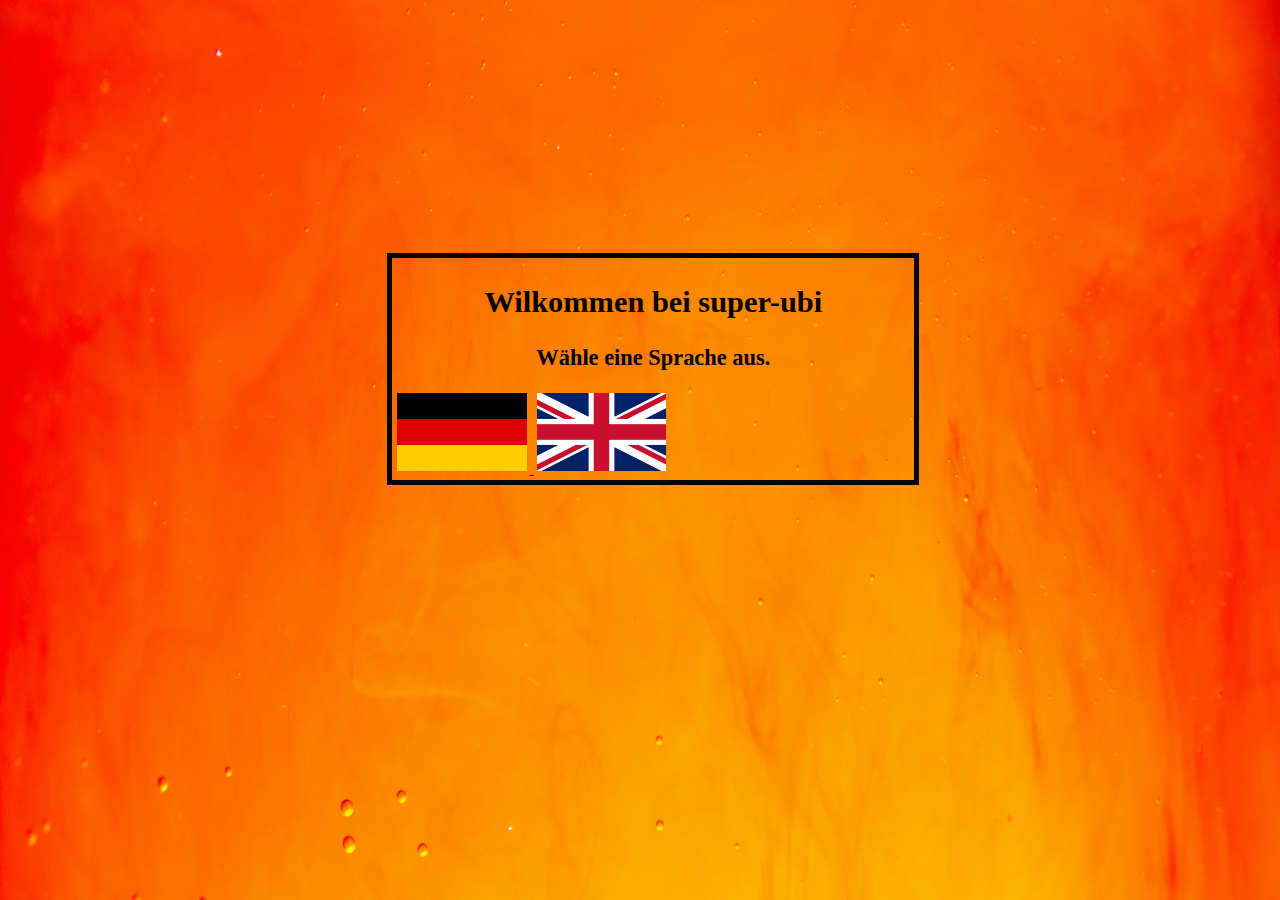
<file: index.html>
<!DOCTYPE html>
<html lang="de-DE">
<head>
    <title>Ubi ist super</title>
    <link rel="stylesheet" href="style.css">
    <link rel="scriptsheet" href="script.js">
    <meta charset="UTF-8"
    <meta name="viewport" content="width=device-width, initial-scale=1.0">
</head>
<body id="mm_bg">
<div class="mm_box">
     <h2 style="text-align: center; font-size: 1.9em;">Wilkommen bei super-ubi</h2>
     <h2 style="text-align: center; font-size: 1.4em;">Wähle eine Sprache aus.</h2>
     <a href="null.html"> <!-- german -->
        <img id="mm_flag" src="img/de.png" alt="german flag">
     </a>

     <a href="null.html"> <!-- english -->
        <img id="mm_flag" src="img/uk.png" alt="great british flag">
     </a>
</div>
</body>
</html>
</file>
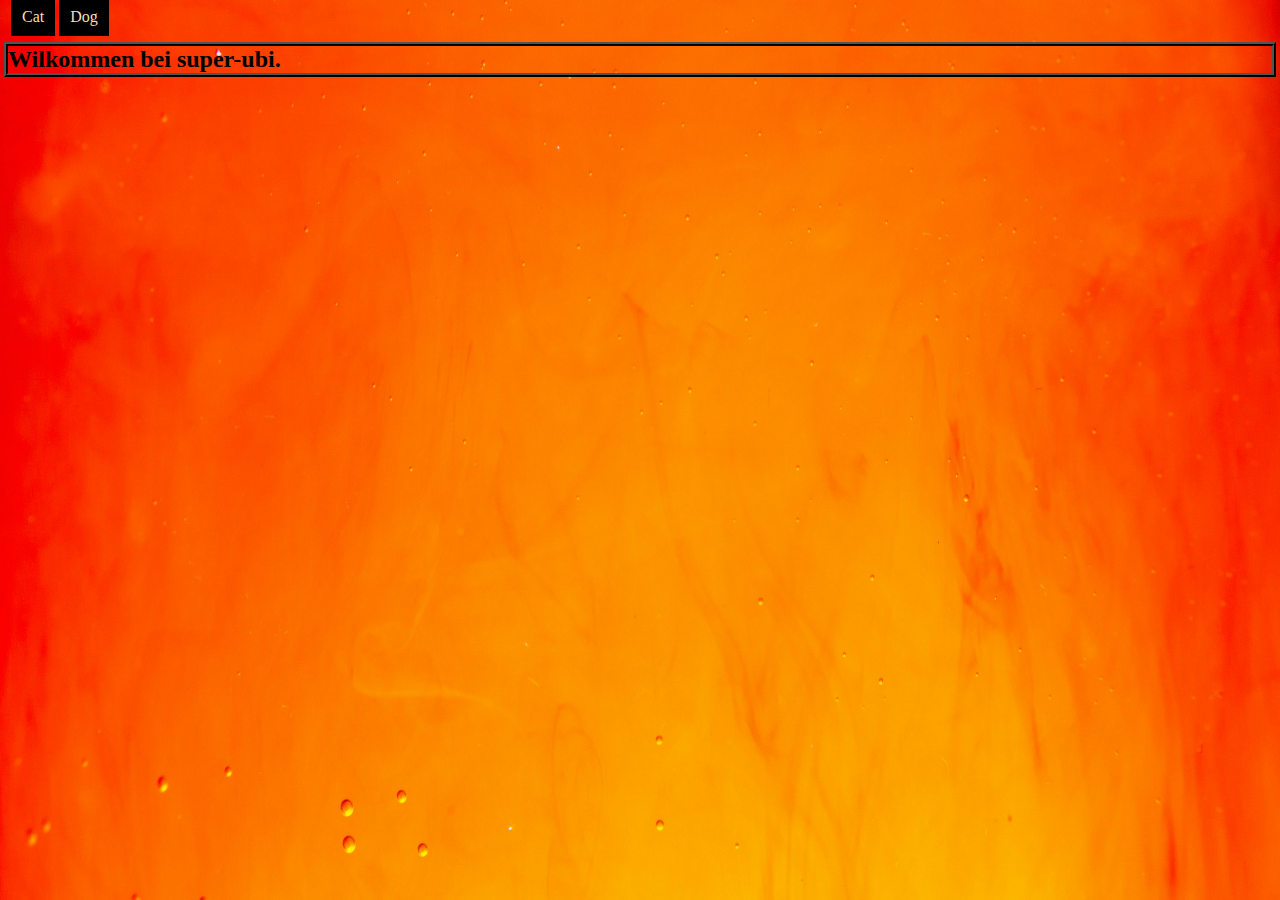
<file: DE.html>
<!DOCTYPE html>
<html lang="de-DE">
<head>
    <title>Ubi ist super</title>
    <link rel="stylesheet" href="style.css">
    <link rel="scriptsheet" href="script.js">
    <meta charset="UTF-8"
    <meta name="viewport" content="width=device-width, initial-scale=1.0">
</head>
<style>
    li#navele {
        margin: 5px 0px 5px 0px;
        display: inline;
        border: 1px black solid;
        padding: 10px;
        background-color: black;
        color: wheat;
    }
</style>
<body id="mm_bg">
    <ul style="list-style-type: none; margin: 3px; padding: 0;">
        <li id="navele">Cat</li>
        <li id="navele">Dog</li>
    </ul>
    <h2 style="font-weight: bold;;outline: 5px ridge black;  outline-width: 0.2em;">Wilkommen bei super-ubi.</h2>
</body>
</html>
</file>
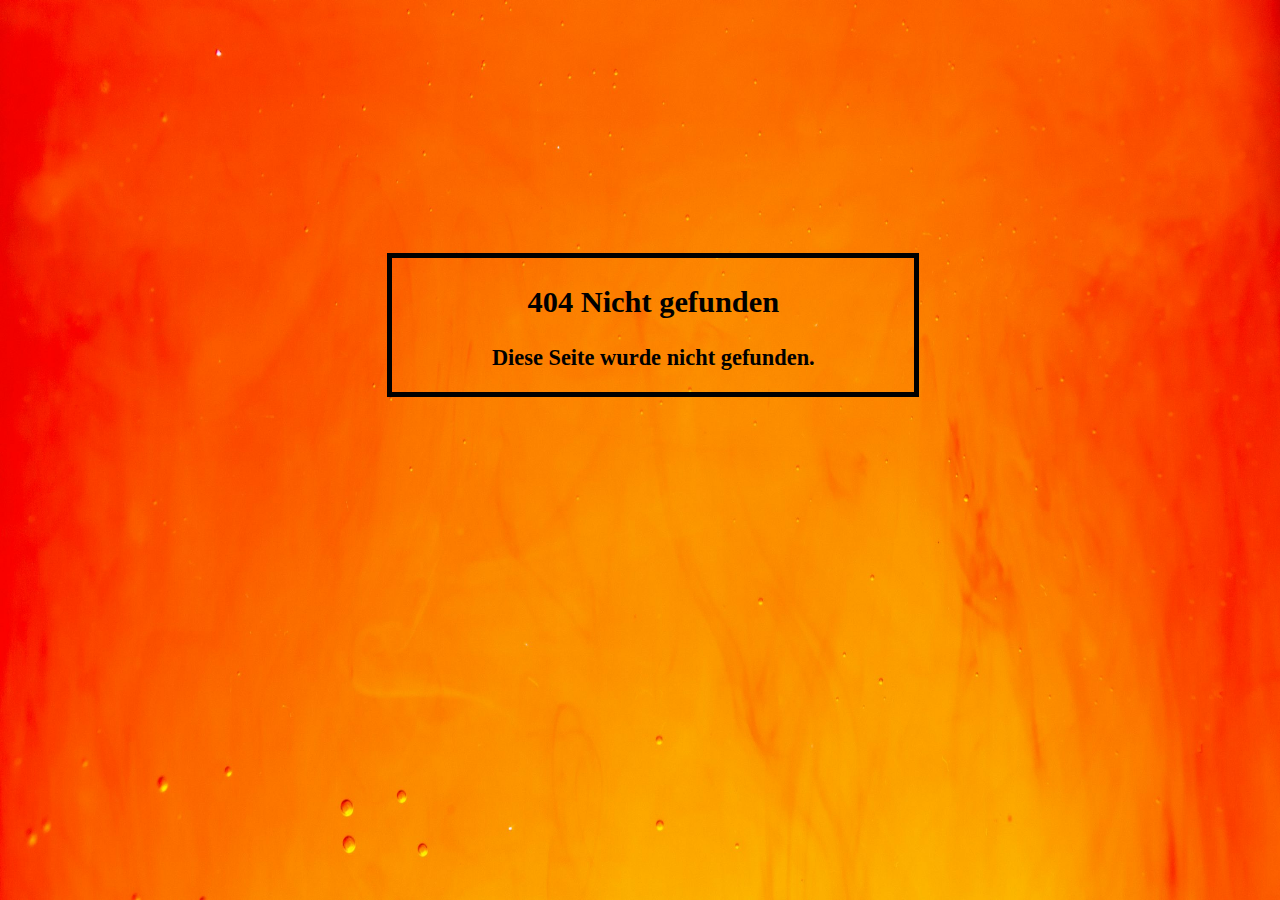
<file: null.html>
<!DOCTYPE html>
<html lang="de-DE">
<head>
    <title>Upps!</title>
    <link rel="stylesheet" href="style.css">
    <link rel="scriptsheet" href="script.js">
    <meta charset="UTF-8"
    <meta name="viewport" content="width=device-width, initial-scale=1.0">
</head>
<style>
.fof_box {
    margin-top: 20%;
    margin-left: 30%;
    width: 41%;
    height: 45%;
    border: 5px solid black;
    padding: 2px;
    position: relative;
}

</style>
<body id="mm_bg">
<div class="fof_box">
     <h2 style="text-align: center; font-size: 1.9em;">404 Nicht gefunden</h2>
     <h2 style="text-align: center; font-size: 1.4em;">Diese Seite wurde nicht gefunden.</h2>
</div>
</body>
</html>
</file>
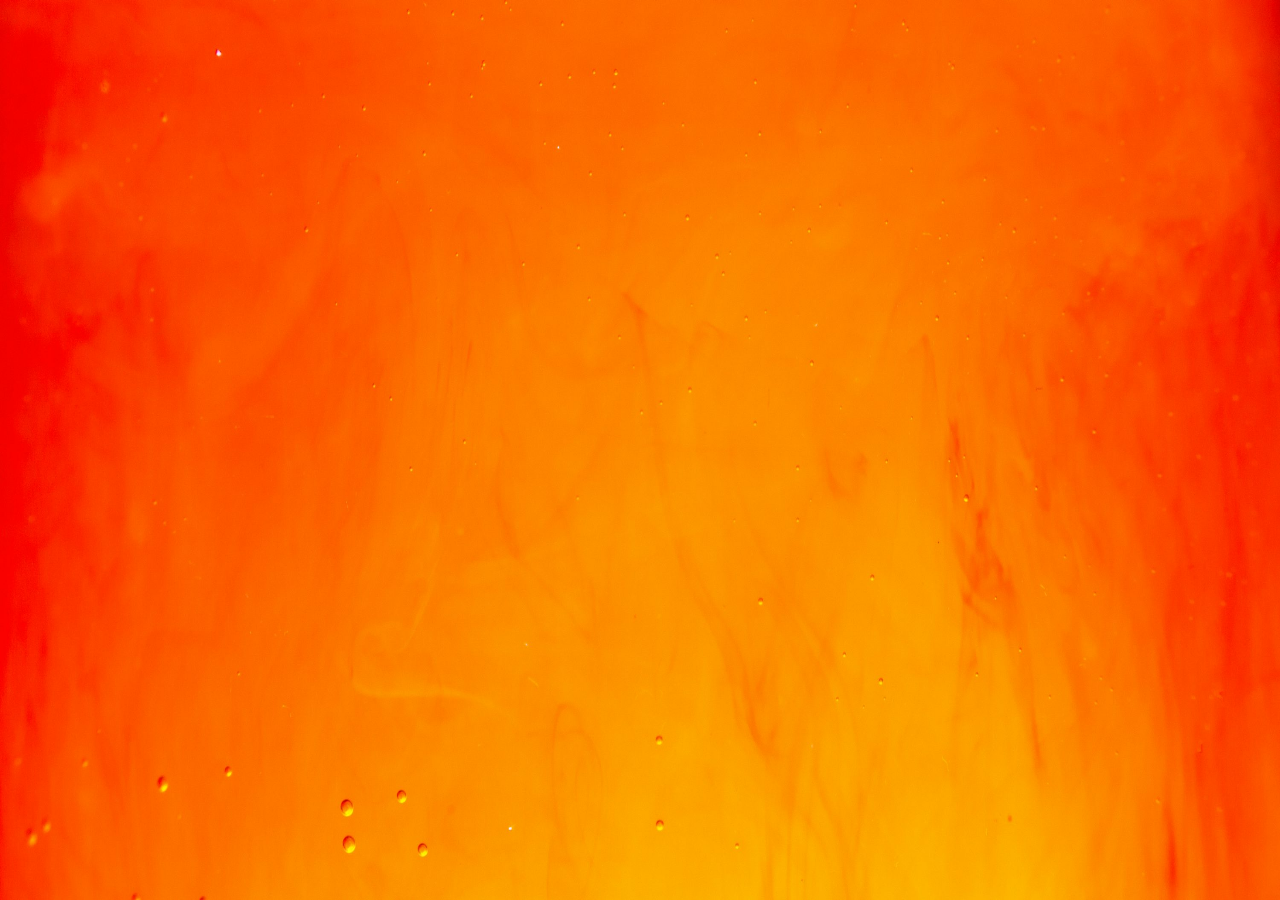
<file: UK.html>
<!DOCTYPE html>
<html lang="de-DE">
<head>
    <title>Ubi ist super</title>
    <link rel="stylesheet" href="style.css">
    <link rel="scriptsheet" href="script.js">
    <meta charset="UTF-8"
    <meta name="viewport" content="width=device-width, initial-scale=1.0">
</head>
<body id="mm_bg">
    
</body>
</html>
</file>
<file: style.css>
#mm_bg {
    background-image: url('img/orange.jpg');
    background-size: 100vw 100vh;
    background-color: brown;
    background-repeat: repeat-y;
}


.mm_box {
    margin-top: 20%;
    margin-left: 30%;
    width: 41%;
    height: 45%;
    border: 5px solid black;
    padding: 2px;
}

#mm_flag {
    margin: 3px;
    height: 25%;
    width: 25%;
}
</file>
